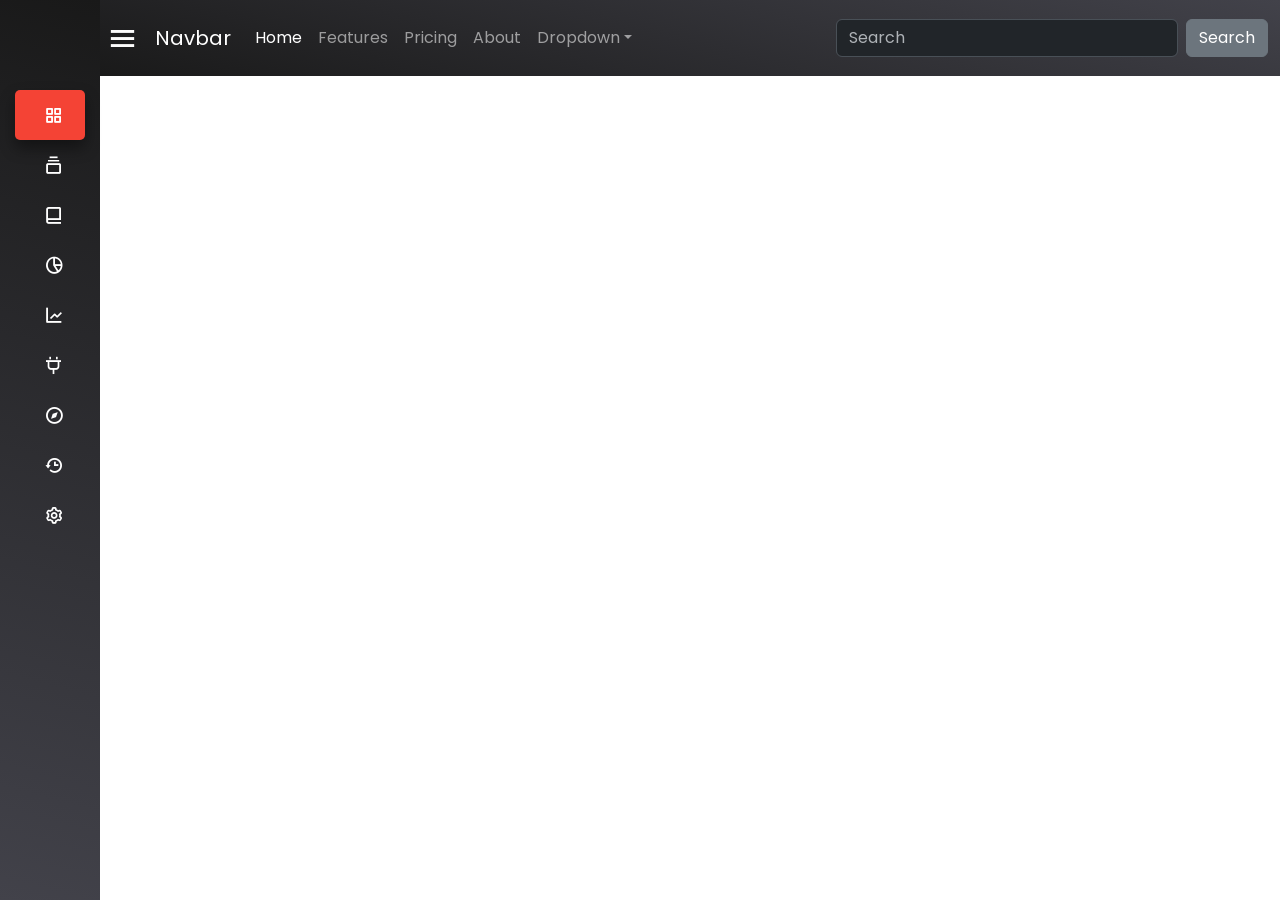
<file: Index.html>
<!DOCTYPE html>
<!-- Coding by JV Codes | www.jvcodes.com -->
<html lang="en" dir="ltr">
  <head>
    <meta charset="UTF-8">
    <title> Drop Down Sidebar Menu | CodingLab </title>
    <link rel="stylesheet" href="style.css">
    <!-- Boxiocns CDN Link -->
    <link href="https://cdn.jsdelivr.net/npm/bootstrap@5.3.3/dist/css/bootstrap.min.css" rel="stylesheet" integrity="sha384-QWTKZyjpPEjISv5WaRU9OFeRpok6YctnYmDr5pNlyT2bRjXh0JMhjY6hW+ALEwIH" crossorigin="anonymous">
    <link href='https://unpkg.com/boxicons@2.0.7/css/boxicons.min.css' rel='stylesheet'>
    <link rel="stylesheet" href="https://cdn.jsdelivr.net/npm/bootstrap-icons@1.11.3/font/bootstrap-icons.min.css">
     <meta name="viewport" content="width=device-width, initial-scale=1.0">
   </head>
<body>
  <div class="sidebar close">
    <div class="logo-details">
     
      <span class="logo_name">NADAP</span>
    </div>
    <ul class="nav-links">
      <li class="active">
        <a href="#">
          <i class='bx bx-grid-alt' ></i>
          <span class="link_name">Dashboard</span>
        </a>
        <ul class="sub-menu blank">
          <li><a class="link_name" href="#">Category</a></li>
        </ul>
      </li>
      <li>
        <div class="iocn-link">
         <a href="#" > 
            <i class='bx bx-collection' ></i>
            <span class="link_name">Category</span>
          </a>
          <i class='bx bxs-chevron-down arrow' ></i>
        </div>
        <ul class="sub-menu">
          <li><a class="link_name" href="#">Category</a></li>
          <li><a href="#">HTML & CSS</a></li>
          <li><a href="#">JavaScript</a></li>
          <li><a href="#">PHP & MySQL</a></li>
        </ul>
      </li>
      <li>
        <div class="iocn-link">
          <a href="#">
            <i class='bx bx-book-alt' ></i>
            <span class="link_name">Posts</span>
          </a>
          <i class='bx bxs-chevron-down arrow' ></i>
        </div>
        <ul class="sub-menu">
          <li><a class="link_name" href="#">Posts</a></li>
          <li><a href="#">Web Design</a></li>
          <li><a href="#">Login Form</a></li>
          <li><a href="#">Card Design</a></li>
        </ul>
      </li>
      <li>
        <a href="#">
          <i class='bx bx-pie-chart-alt-2' ></i>
          <span class="link_name">Analytics</span>
        </a>
        <ul class="sub-menu blank">
          <li><a class="link_name" href="#">Analytics</a></li>
        </ul>
      </li>
      <li>
        <a href="#">
          <i class='bx bx-line-chart' ></i>
          <span class="link_name">Chart</span>
        </a>
        <ul class="sub-menu blank">
          <li><a class="link_name" href="#">Chart</a></li>
        </ul>
      </li>
      <li>
        <div class="iocn-link">
          <a href="#">
            <i class='bx bx-plug' ></i>
            <span class="link_name">Plugins</span>
          </a>
          <i class='bx bxs-chevron-down arrow' ></i>
        </div>
        <ul class="sub-menu">
          <li><a class="link_name" href="#">Plugins</a></li>
          <li><a href="#">UI Face</a></li>
          <li><a href="#">Pigments</a></li>
          <li><a href="#">Box Icons</a></li>
        </ul>
      </li>
      <li>
        <a href="#">
          <i class='bx bx-compass' ></i>
          <span class="link_name">Explore</span>
        </a>
        <ul class="sub-menu blank">
          <li><a class="link_name" href="#">Explore</a></li>
        </ul>
      </li>
      <li>
        <a href="#">
          <i class='bx bx-history'></i>
          <span class="link_name">History</span>
        </a>
        <ul class="sub-menu blank">
          <li><a class="link_name" href="#">History</a></li>
        </ul>
      </li>
      <li>
        <a href="#">
          <i class='bx bx-cog' ></i>
          <span class="link_name">Setting</span>
        </a>
        <ul class="sub-menu blank">
          <li><a class="link_name" href="#">Setting</a></li>
        </ul>
      </li>
      <!-- <li>
      <div class="profile-details">
      <div class="profile-content">
        <img src="https://pxboom.com/wp-content/uploads/2024/02/girls-dp-for-instagram-3.jpg" alt="profileImg">
      </div>
      <div class="name-job">
        <div class="profile_name">Lisa</div>
        <div class="job">Web Desginer</div>
      </div>
      <i class='bx bx-log-out' ></i>
    </div>
    </li> -->
</ul>
  </div>
  <section class="home-section">
   
    <div>
        <nav class="navbar navbar-expand-lg bg-dark" data-bs-theme="dark">
            <div class="container-fluid">
                <div class="home-content">
                    <i class='bx bx-menu ' id="sidebarBtn" ></i>
                  </div>
              <a class="navbar-brand" href="#">Navbar</a>
              <button class="navbar-toggler" type="button" data-bs-toggle="collapse" data-bs-target="#navbarColor02" aria-controls="navbarColor02" aria-expanded="false" aria-label="Toggle navigation">
                <span class="navbar-toggler-icon"></span>
              </button>
              <div class="collapse navbar-collapse" id="navbarColor02">
                <ul class="navbar-nav me-auto">
                  <li class="nav-item">
                    <a class="nav-link active" href="#">Home
                      <span class="visually-hidden">(current)</span>
                    </a>
                  </li>
                  <li class="nav-item">
                    <a class="nav-link" href="#">Features</a>
                  </li>
                  <li class="nav-item">
                    <a class="nav-link" href="#">Pricing</a>
                  </li>
                  <li class="nav-item">
                    <a class="nav-link" href="#">About</a>
                  </li>
                  <li class="nav-item dropdown">
                    <a class="nav-link dropdown-toggle" data-bs-toggle="dropdown" href="#" role="button" aria-haspopup="true" aria-expanded="false">Dropdown</a>
                    <div class="dropdown-menu">
                      <a class="dropdown-item" href="#">Action</a>
                      <a class="dropdown-item" href="#">Another action</a>
                      <a class="dropdown-item" href="#">Something else here</a>
                      <div class="dropdown-divider"></div>
                      <a class="dropdown-item" href="#">Separated link</a>
                    </div>
                  </li>
                </ul>
                <form class="d-flex">
                  <input class="form-control me-sm-2" type="search" placeholder="Search">
                  <button class="btn btn-secondary my-2 my-sm-0" type="submit">Search</button>
                </form>
              </div>
            </div>
          </nav>
    </div>
  </section>
  <script src="script.js"></script>
  <script src="https://cdn.jsdelivr.net/npm/bootstrap@5.3.3/dist/js/bootstrap.bundle.min.js" integrity="sha384-YvpcrYf0tY3lHB60NNkmXc5s9fDVZLESaAA55NDzOxhy9GkcIdslK1eN7N6jIeHz" crossorigin="anonymous"></script>
</body>
</html>
</file>
<file: style.css>
/* Google Fonts */
@import url('https://fonts.googleapis.com/css2?family=Poppins:wght@300;400;500;600;700&display=swap');
*{
  margin: 0;
  padding: 0;
  box-sizing: border-box;
  font-family: 'Poppins', sans-serif;
}
.sidebar{
  position: fixed;
  top: 0;
  left: 0;
  height: 100%;
  width: 260px;
  /* background: #11101d; */
  /* background-color: rgba(33,37,41) !important; */
  background-image: linear-gradient(195deg, #191919, #42424a);

  z-index: 100;
  transition: all 0.5s ease;
}
.bg-dark{
  background-image: linear-gradient(195deg, #42424a, #191919);
}
.sidebar.close{
  /* width: 78px; */
  width: 100px;
}
.sidebar .logo-details{
  /* height: 60px;
  width: 100%;
  display: flex;
  align-items: center; */
  height: 60px;
    width: 100%;
    display: flex
;
    align-items: center;
    align-content: stretch;
    flex-direction: column;
    flex-wrap: nowrap;
    justify-content: flex-end;
}
.sidebar .logo-details i{
  font-size: 30px;
  color: #fff;
  height: 50px;
  min-width: 78px;
  text-align: center;
  line-height: 50px;
}
.sidebar .logo-details .logo_name{
  font-size: 22px;
  color: #fff;
  font-weight: 600;
  transition: 0.3s ease;
  transition-delay: 0.1s;
}
.sidebar.close .logo-details .logo_name{
  transition-delay: 0s;
  opacity: 0;
  pointer-events: none;
}
.sidebar .nav-links{
  height: 100%;
  padding: 30px 0 150px 0;
  overflow: auto;
  margin-left: 15px;
  margin-right: 15px;
  border-radius: 5px;
 
  /* height: 100%;
  overflow: auto;
  position: relative;
  display: inline-flex
;
  vertical-align: middle;
  flex-direction: column;
  align-items: stretch;
  justify-content: space-around;
  align-content: stretch;
  flex-wrap: nowrap; */

}
.sidebar.close .nav-links{
  /* background:  #212529; */
  overflow: visible;
}
.sidebar .nav-links::-webkit-scrollbar{
  display: none;
}
.sidebar .nav-links li{
  position: relative;
  list-style: none;
  transition: all 0.4s ease;

}


.sidebar .nav-links li:hover{
  /* background: #1d1b31; */
  background-color: hsla(0, 0%, 78%, .2);
  /* margin-left: 15px;
  margin-right: 15px;
  border-radius: 5px; */
  border-radius: 5px;
}
.sidebar .active{
  background-image: linear-gradient(195deg, #f44335, #f44335);
  box-shadow: 0px 8px 15px rgba(0, 0, 0, 0.4);
  /* transform: translateY(-5px) scale(1.05); */
  transition: all 0.3s ease;
  border-radius: 5px !important;
}
.sidebar .nav-links li .iocn-link{
  display: flex;
  align-items: center;
  justify-content: space-between;
}
.sidebar.close .nav-links li .iocn-link{
  display: block
}
.sidebar .nav-links li i{
  height: 50px;
  min-width: 78px;
  text-align: center;
  line-height: 50px;
  color: #fff;
  font-size: 20px;
  cursor: pointer;
  transition: all 0.3s ease;
}
.sidebar .nav-links li.showMenu i.arrow{
  transform: rotate(-180deg);
}
.sidebar.close .nav-links i.arrow{
  display: none;
}
.sidebar .nav-links li a{
  display: flex;
  align-items: center;
  text-decoration: none;
}
.sidebar .nav-links li a .link_name{
  font-size: 18px;
  font-weight: 400;
  color: #fff;
  transition: all 0.4s ease;
}
.sidebar.close .nav-links li a .link_name{
  opacity: 0;
  pointer-events: none;
}
.sidebar .nav-links li .sub-menu{
  /* padding: 6px 6px 14px 80px; */
  /* padding: 10px 0px 0px 0px;
  margin-top: -10px; */
  display: flex
  ;
      flex-direction: column;
      flex-wrap: wrap;
      align-items: stretch;
      align-content: center;

  display: none;
  background: #35353a;
  border-radius: 5px;
  margin-top: 4px;
}
.sidebar .nav-links li.showMenu .sub-menu{
  display: block;
}
.sidebar .nav-links li .sub-menu a{
  color: #fff;
  font-size: 15px;
  padding: 5px 0;
  white-space: nowrap;
  opacity: 0.6;
  transition: all 0.3s ease;
}
.sidebar .nav-links li .sub-menu a:hover{
  opacity: 1;
  background-color: hsla(0, 0%, 78%, .2);
}
.sidebar.close .nav-links li .sub-menu{
  position: absolute;
  left: 100%;
  top: -10px;
  margin-top: 0;
  padding: 10px 20px;
  border-radius: 0 6px 6px 0;
  opacity: 0;
  display: block;
  pointer-events: none;
  transition: 0s;
  background: #212529;
}
.sidebar.close .nav-links li:hover .sub-menu{
  top: 0;
  opacity: 1;
  pointer-events: auto;
  transition: all 0.4s ease;
}
.sidebar .nav-links li .sub-menu .link_name{
  display: none;
}
.sidebar.close .nav-links li .sub-menu .link_name{
  font-size: 18px;
  opacity: 1;
  display: block;
}
.sidebar .nav-links li .sub-menu.blank{
  opacity: 1;
  pointer-events: auto;
  /* padding: 3px 20px 6px 16px; */
  padding: 10px 0px 0px 0px;
  opacity: 0;
  pointer-events: none;
}
.sidebar .nav-links li:hover .sub-menu.blank{
  top: 50%;
  transform: translateY(-50%);
 background:  #212529;
}
.sidebar .profile-details{
  position: fixed;
  bottom: 0;
  width: 260px;
  display: flex;
  align-items: center;
  justify-content: space-between;
  background: #1d1b31;
  padding: 12px 0;
  transition: all 0.5s ease;
}
.sidebar.close .profile-details{
  background: none;
}
.sidebar.close .profile-details{
  width: 78px;
}
.sidebar .profile-details .profile-content{
  display: flex;
  align-items: center;
}
.sidebar .profile-details img{
  height: 52px;
  width: 52px;
  object-fit: cover;
  border-radius: 16px;
  margin: 0 14px 0 12px;
  background: #1d1b31;
  transition: all 0.5s ease;
}
.sidebar.close .profile-details img{
  padding: 10px;
}
.sidebar .profile-details .profile_name,
.sidebar .profile-details .job{
  color: #fff;
  font-size: 18px;
  font-weight: 500;
  white-space: nowrap;
}
.sidebar.close .profile-details i,
.sidebar.close .profile-details .profile_name,
.sidebar.close .profile-details .job{
  display: none;
}
.sidebar .profile-details .job{
  font-size: 12px;
}
.home-section{
  position: relative;
  /* background: #E4E9F7; */
  height: 100vh;
  left: 260px;
  width: calc(100% - 260px);
  transition: all 0.5s ease;
}
.sidebar.close ~ .home-section{
  left: 78px;
  width: calc(100% - 78px);
}
.home-section .home-content{
  height: 60px;
  display: flex;
  align-items: center;
}
.home-section .home-content .bx-menu ,
.home-section .home-content .text{
  color: #fcfcfc;
  font-size: 35px;
}
.home-section .home-content .bx-menu{
  margin: 0 15px;
  cursor: pointer;
}
.home-section .home-content .text{
  font-size: 26px;
  font-weight: 600;
}
@media (max-width: 400px) {
  .sidebar.close .nav-links li .sub-menu{
    display: none;

  }
  .sidebar{
    width: 78px;
  }
  .sidebar.close{
    width: 0;
  }
  .home-section{
    left: 78px;
    width: calc(100% - 78px);
    z-index: 100;
  }
  .sidebar.close ~ .home-section{
    width: 100%;
    left: 0;
  }
}
</file>
